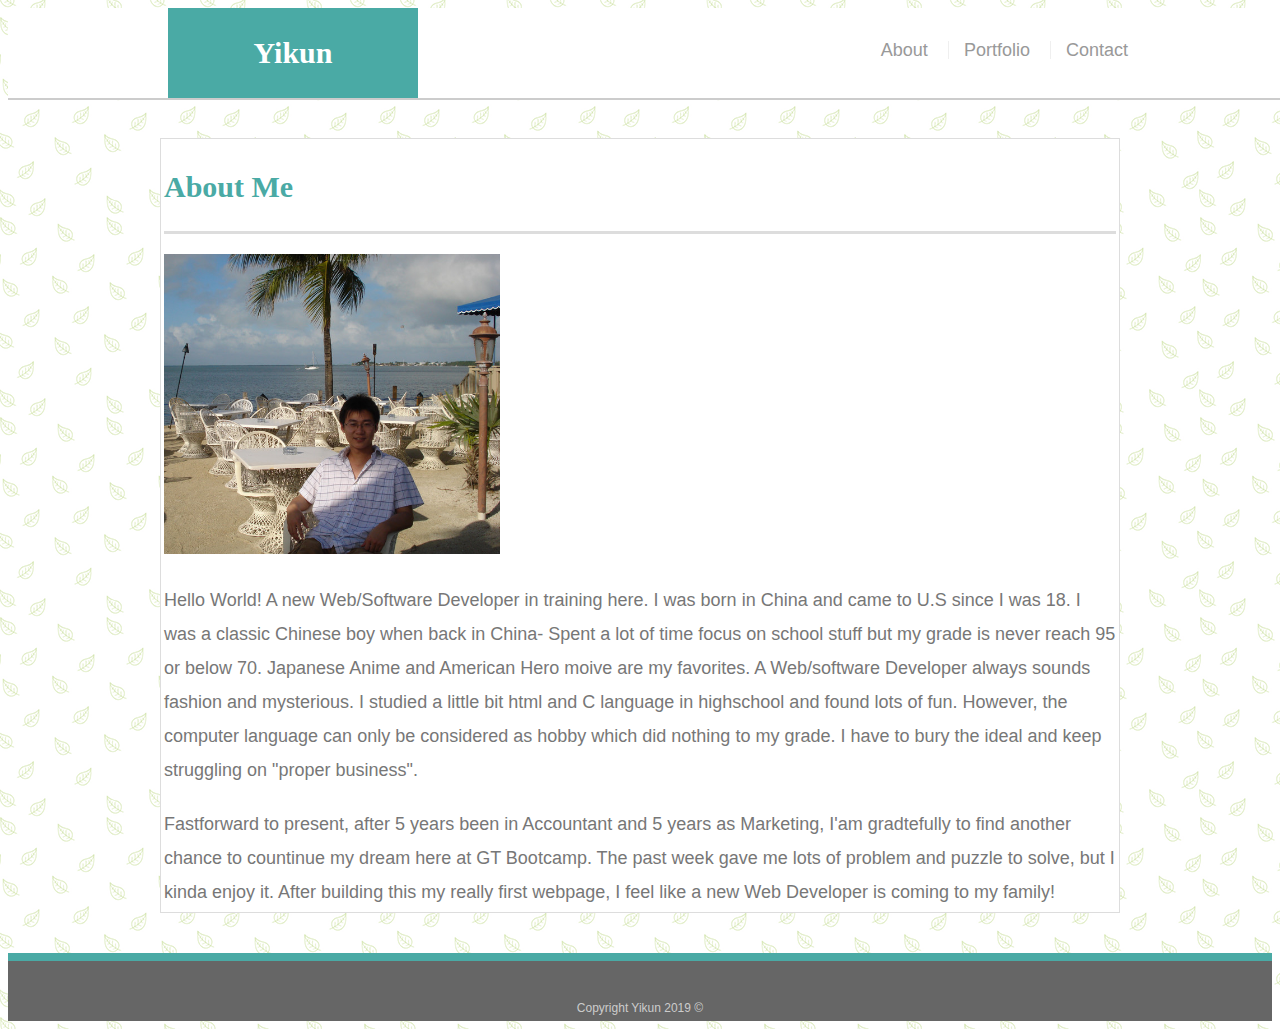
<file: index.html>
<!DOCTYPE html>
<html lang="en">
  <head>
      <meta charset="UTF-8">
      <meta name="viewport" content="width=device-width, initial-scale=1.0">
      <meta http-equiv="X-UA-Compatible" content="ie=edge">
      <link rel="stylesheet" type="text/css" href="assets/style.css">
      <title> About | Yikun Hou</title>
  </head>
<body>
    <header id="masthead">
      <div class="container"> 
        <a href="index.html" id="logo">Yikun</a>
        <nav>
          <a href="index.html">About </a>
          <a href="portfolio.html">Portfolio </a>
          <a href="contact.html">Contact</a>
        </nav>
      </div>
    </header>
<main>

  
<div id="main-container" class="container">
    <section class="main-section">
      <h1>About Me</h1>

      <img class="img" src="assets/images/headshot.jpg" alt="Portrait picture of Yikun">
    
      <p>Hello World! A new Web/Software Developer in training here. I was born in China and came to U.S since I was 18. I was a classic Chinese boy when back in China- Spent a lot of time focus on school stuff but my grade is never reach 95 or below 70. Japanese Anime and American Hero moive are my favorites. A Web/software Developer always sounds fashion and mysterious. 
        I studied a little bit html and C language in highschool and found lots of fun. However, the computer language can only be considered as hobby which did nothing to my grade. I have to bury the ideal and keep struggling on "proper business".


      </p>  
      <p>Fastforward to present, after 5 years been in Accountant and 5 years as Marketing, I'am gradtefully to find another chance to countinue my dream here at GT Bootcamp. The past week gave me lots of problem and puzzle to solve, but I kinda enjoy it. 
        After building this my really first webpage, I feel like a new Web Developer is coming to my family!  
      </p>
    </section>
  </div>
  <footer>
      <div class="container">
      Copyright Yikun 2019 &copy;
      </div>
    </footer>
</div>
</main>
</body>
</html>
</file>
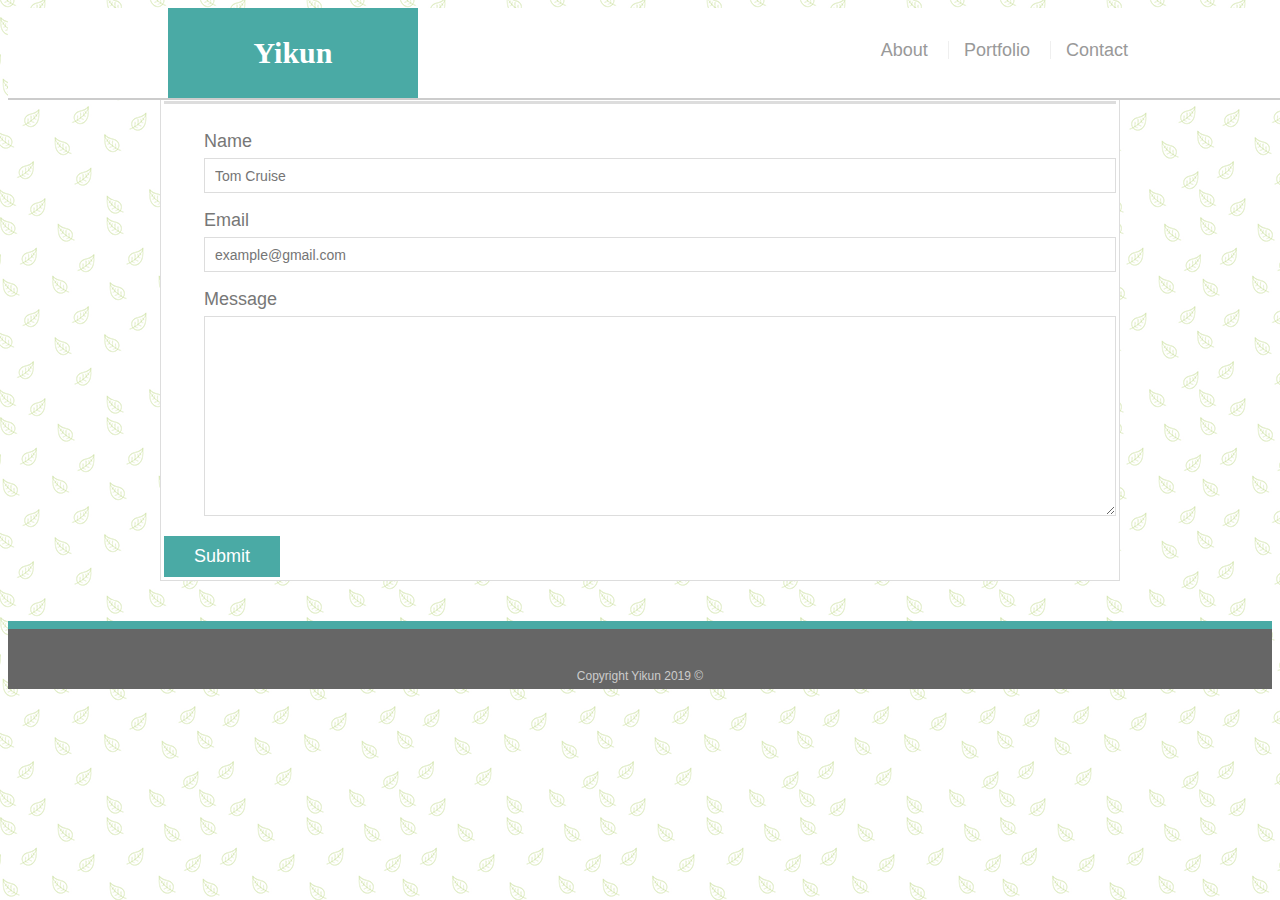
<file: contact.html>
<!DOCTYPE html>
<html lang="en">
  <head>
      <meta charset="UTF-8">
      <meta name="viewport" content="width=device-width, initial-scale=1.0">
      <meta http-equiv="X-UA-Compatible" content="ie=edge">
      <link rel="stylesheet" type="text/css" href="assets/style.css">
      <title>Basic-Portfolio</title>
  </head>
<body>
    <header id="masthead">
        <div class="container"> 
          <a href="index.html" id="logo">Yikun</a>
          <nav>
            <a href="index.html">About </a>
            <a href="portfolio.html">Portfolio </a>
            <a href="contact.html">Contact</a>
          </nav>
        </div>
      </header>

  <div id="main-continer" class="container">
    <section class="main-section">
      <h1>Contact</h1>

      <form id="contact-form">
        <ul>
          <li>
            <label for="name">Name</label>
            <input type="text" name="name" placeholder="Tom Cruise" required="required">
          </li>
          <li>
            <label for="email">Email</label>
            <input type="email" id="email" name="email" placeholder="example@gmail.com" required="required">
          </li>
          <li>
            <label for="message">Message</label>
            <textarea id="message" name="message" required="required">
            </textarea>
          </li>
          
        </ul> 
        <input type="submit">
      </form>

    </section>

  </div>
    <footer>
        <div class="container">
        Copyright Yikun 2019 &copy;
        </div>
    </footer>
</body>

</html>
</file>
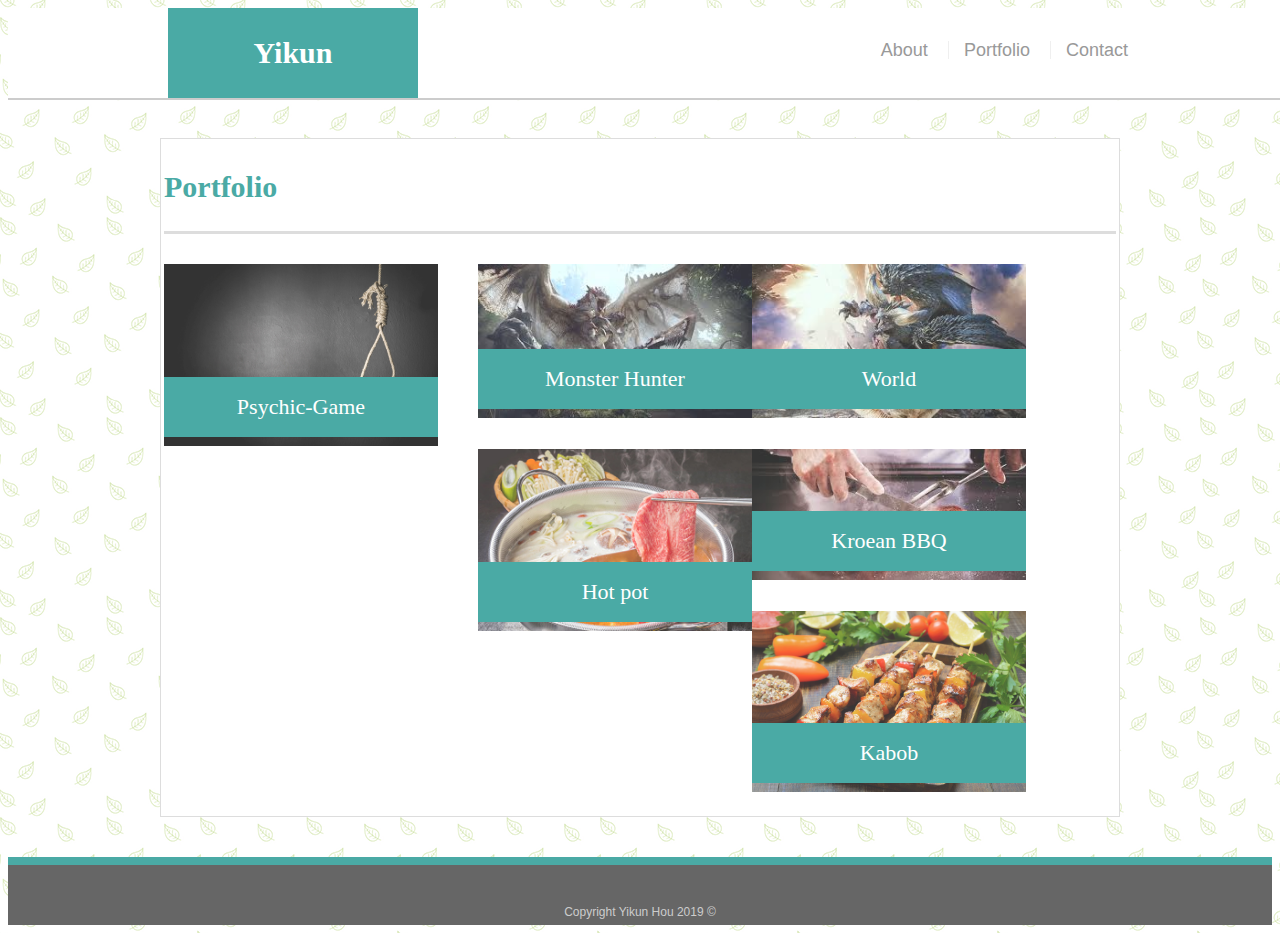
<file: portfolio.html>
<!DOCTYPE html>
<html lang="en">

<head>
  <meta charset="UTF-8">
  <meta name="viewport" content="width=device-width, initial-scale=1.0">
  <meta http-equiv="X-UA-Compatible" content="ie=edge">
  <link rel="stylesheet" type="text/css" href="assets/style.css">
  <title>Basic-Portfolio</title>
</head>

<body>
  <header id="masthead">
    <div class="container">
      <a href="index.html" id="logo">Yikun</a>
      <nav>
        <a href="index.html">About </a>
        <a href="portfolio.html">Portfolio </a>
        <a href="contact.html">Contact</a>
      </nav>
    </div>
  </header>
  <main>
    <div id="main-container" class="container">
        <section class="main-section">
          <h1>Portfolio</h1>

          <div class="work">
              <img src="assets/images/hangman.jpg" alt="Psychi-Game">
              </a>
            <h3>Psychic-Game</h3>
          </div>

          <div class="work">
              <img src="assets/images/monsterhunter.jpeg" alt="another favorate game"/>
          
            <h3>Monster Hunter</h3>
          </div>

          <div class="work">
              <img src="assets/images/monsterhunter2.jpeg" alt="another favorate game"/>

            <h3>World</h3>
          </div>

          <div class="work">
              <img src="assets/images/hotpot.jpg" alt="hot pot"/>
            
            <h3>Hot pot</h3>
          </div>
          <div class="work">
            <img src="assets/images/kobebeef.jpeg" alt="Krean BBQ"/>
          
              <h3>Kroean BBQ</h3>
          </div>

          <div class="work">           
              <img src="assets/images/kabob.jpg" alt="Kabob">
                  
              <h3>Kabob</h3>
          </div>
        </section>
      </div>

      <footer>
        <div class="container">
          Copyright Yikun Hou 2019 &copy;
        </div>
      </footer>
    </div>
  </main>
</body>

</html>
</file>
<file: assets/style.css>
body {
    font-family: Arial, "Helvetica Neue", Helvetica, sans-serif;
    font-size: 18px;
    line-height: 34px;
    color: #777777;
    background: url("images/leaves.png");
  }
  
  * {
    box-sizing: border-box;
  }
  


.container {
    width: 100%;
    max-width: 960px;
    margin: 0 auto;
    clear: both;
  }

  h1,
  h2,
  h3,
  p {
    margin-bottom: 20px;
  }
  
  p:last-child {
    margin-bottom: 0;
  }
  
  h1,
  h2,
  h3 {
    font-family: Georgia, Times, "Times New Roman", serif;
    font-weight: 700;
    color: #4aaaa5;
  }
  
  h1 {
    padding-bottom: 20px;
    font-size: 30px;
    line-height: 49px;
    border-bottom: 3px solid #dddddd;
  }
  
  h2,
  h3 {
    font-size: 22px;
  }




#masthead {
    position: fixed;
    z-index: 99;
    width: 100%;
    margin: 0 0 30px;
    color: #ffffff;
    background: #ffffff;
    border-bottom: 2px solid #cccccc;
  }

#logo {
    float: left;
    width: 250px;
    height: 90px;
    font-family: Georgia, Times, "Times New Roman", serif;
    font-size: 30px;
    font-weight: 700;
    line-height: 90px;
    color: #ffffff;
    text-align: center;
    text-decoration: none;
    background: #4aaaa5;

}
nav {
    float: right;
    margin-top: 25px;
  }
  
  nav a {
    display: inline-block;
    padding-left: 15px;
    margin-left: 15px;
    line-height: 18px;
    color: #999;
    text-decoration: none;
    border-left: 1px solid #efefef;
  }
  
  nav a:first-child {
    border-left: 0 none;
  }



footer {
    padding: 30px 0;
    clear: both;
    font-size: 12px;
    color: #ffffff;
    color: #cccccc;
    text-align: center;
    background: #666666;
    border-top: 8px solid #4aaaa5;
    height: 50px;
  }
  
  h3, h2 {
    padding-bottom: 20px;
    margin-bottom: 15px;
    line-height: 22px;
    border-bottom: 2px solid #eeeeee;
  }
  


#main-container {
    padding-top: 130px;
    min-height: calc(100vh - 70px);
}

.main-section {
    float: left;
    width: 100%;
    max-width: 960px;
    padding: 3px;
    margin: 0 0 40px;
    background: #ffffff;
    border: 1px solid #dddddd;
}

.img {
  height:300px;
}

.work {
    position: relative;
    float: left;
    width: 274px;
    margin: 10px 0 10px;
    overflow: auto;
  }
  
  .work:nth-child(even) {
    margin-right: 40px;
  }
  
  .work img {
    width: 100%;
    border: 0 none;
    opacity: 0.8;
  }
  
  .work h3 {
    position: absolute;
    bottom: 20px;
    width: 100%;
    padding: 15px;
    margin-bottom: 0;
    font-weight: 300;
    line-height: 30px;
    color: #ffffff;
    text-align: center;
    background: #4aaaa5;
    border-bottom: 0;
  }
  
  .auth-image {
    float: left;
    width: 200px;
    height: auto;
    margin-top: 10px;
    margin-right: 25px;
  }
  


#contact-form ul {
    margin-bottom: 20px;
  }
  
  #contact-form li {
    margin-bottom: 10px;
    list-style: none;
  }
  
  label,
  input[type=text],
  input[type=email],
  textarea {
    display: block;
    width: 100%;
  }
  
  input[type=text],
  input[type=email],
  textarea {
    height: 35px;
    padding: 0 10px;
    font-size: 14px;
    border: 1px solid #dddddd;
  }
  
  textarea {
    height: 200px;
  }
  
  input[type=submit] {
    padding: 10px 30px;
    font-size: 18px;
    color: #ffffff;
    cursor: pointer;
    background: #4aaaa5;
    border: 0 none;
  }
</file>
